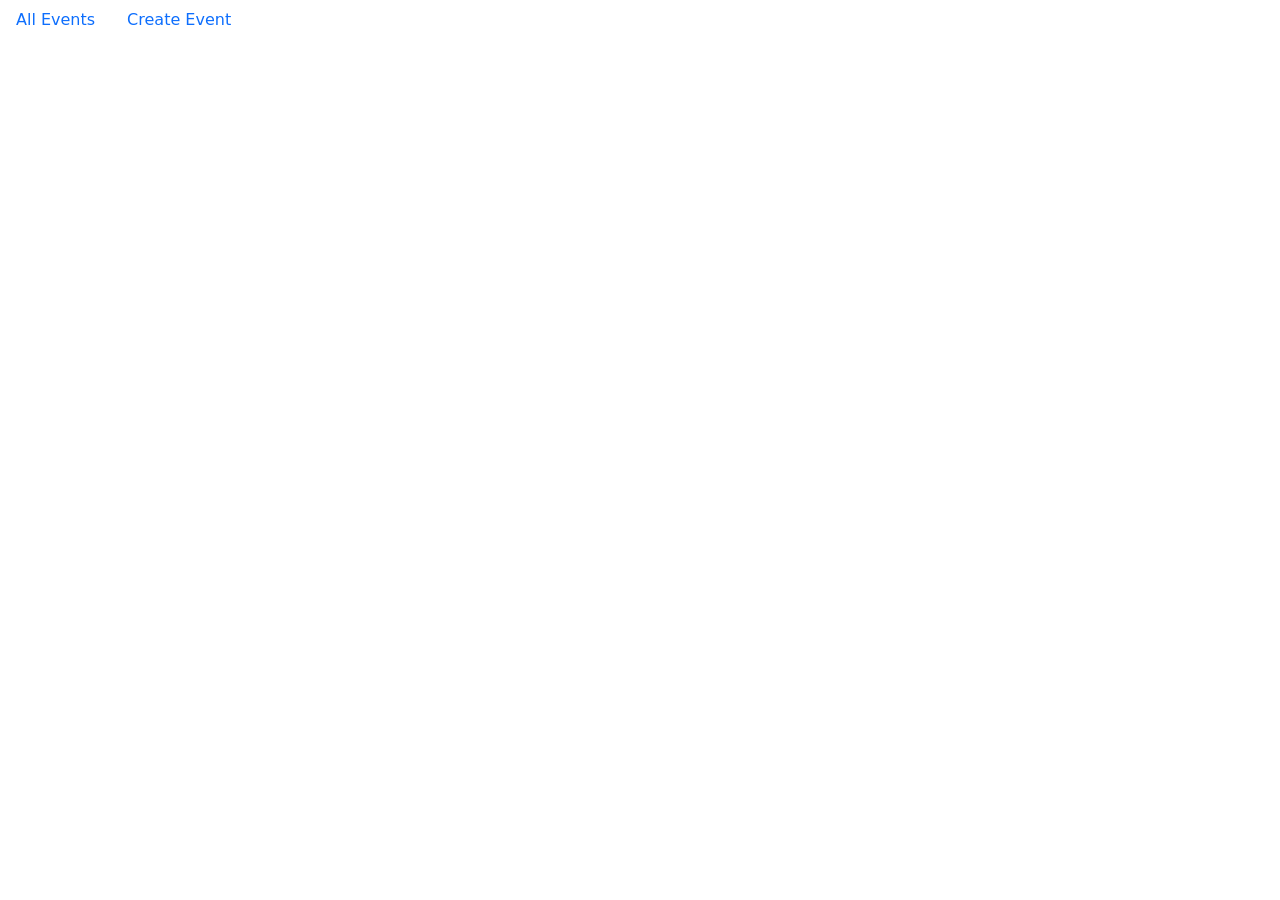
<file: src/main/resources/templates/fragments.html>
<!DOCTYPE html>
<html lang="en" xmlns:th="https://www.thymeleaf.org/">
<html lang="en">
<head th:fragment="head">
    <meta charset="UTF-8"/>
    <title>Coding Events</title>

<link rel="stylesheet" href="https://cdn.jsdelivr.net/npm/bootstrap@5.2.3/dist/css/bootstrap.min.css">
    <script src="https://cdn.jsdelivr.net/npm/bootstrap@5.2.3/dist/js/bootstrap.min.js"></script>

</head>
<body>
<nav th:fragment="navigation">
    <ul class="nav">
        <li class="nav-item"><a class="nav-link" href="/events">All Events</a></li>
        <li class="nav-item"><a class="nav-link" href="/events/create">Create Event</a></li>

    </ul>
</nav>
</body>
</html>
</file>
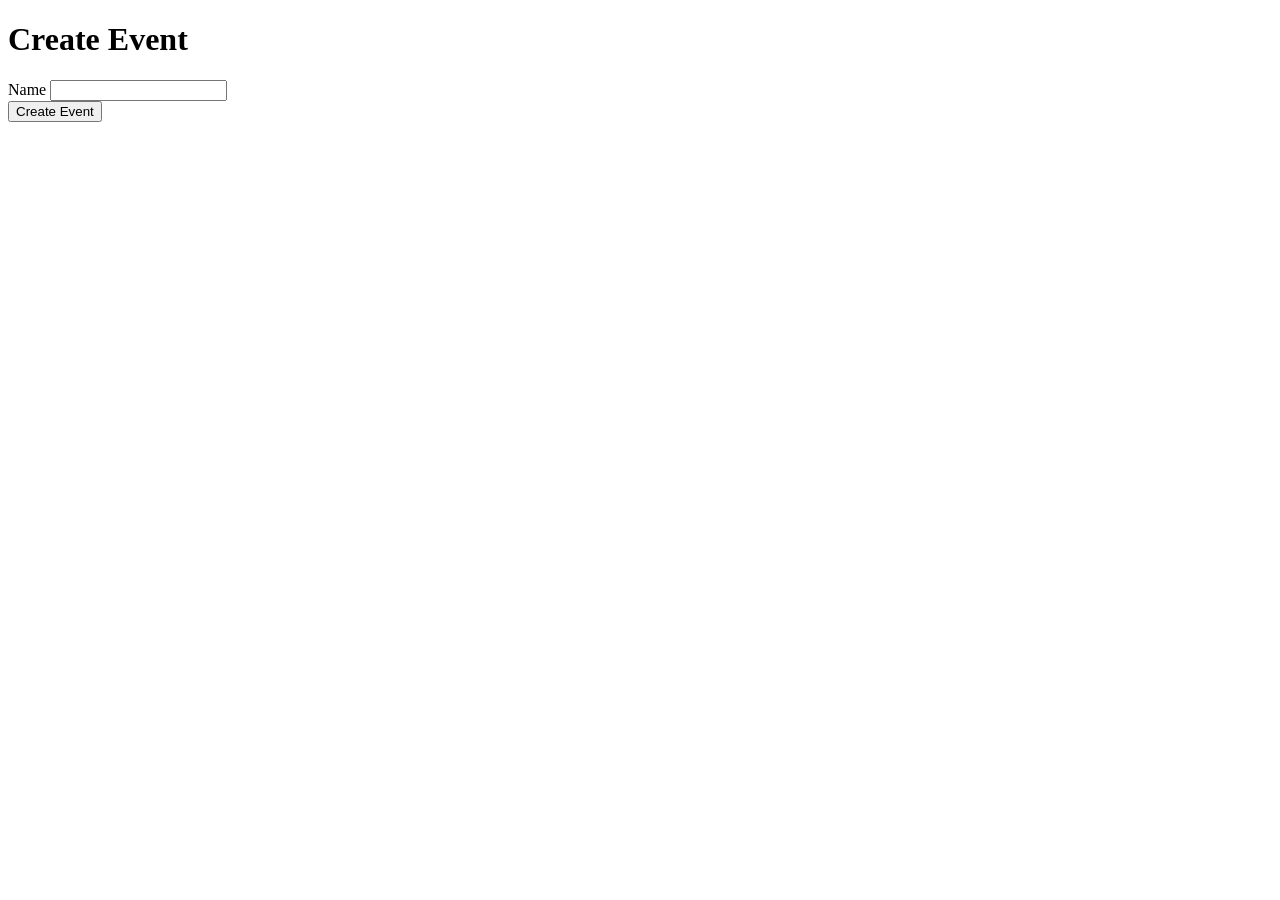
<file: src/main/resources/templates/events/create.html>
<!DOCTYPE html>
<html lang="en" xmlns:th="https://www.thymeleaf.org/">
<html lang="en">
<head th:replace="fragments :: head"></head>

<body class="container">
<h1>Create Event</h1>

<nav th:replace="fragments :: navigation"></nav>

<form method="post" action="/events/create">
    <div class="form-group">
        <label>Name
        <input type="text" name="eventName" class="form-control">
        </label>
    </div>
    <div class="form-group">
    <input type="submit" value="Create Event" class="btn btn-success">
    </div>
</form>

</body>
</html>
</file>
